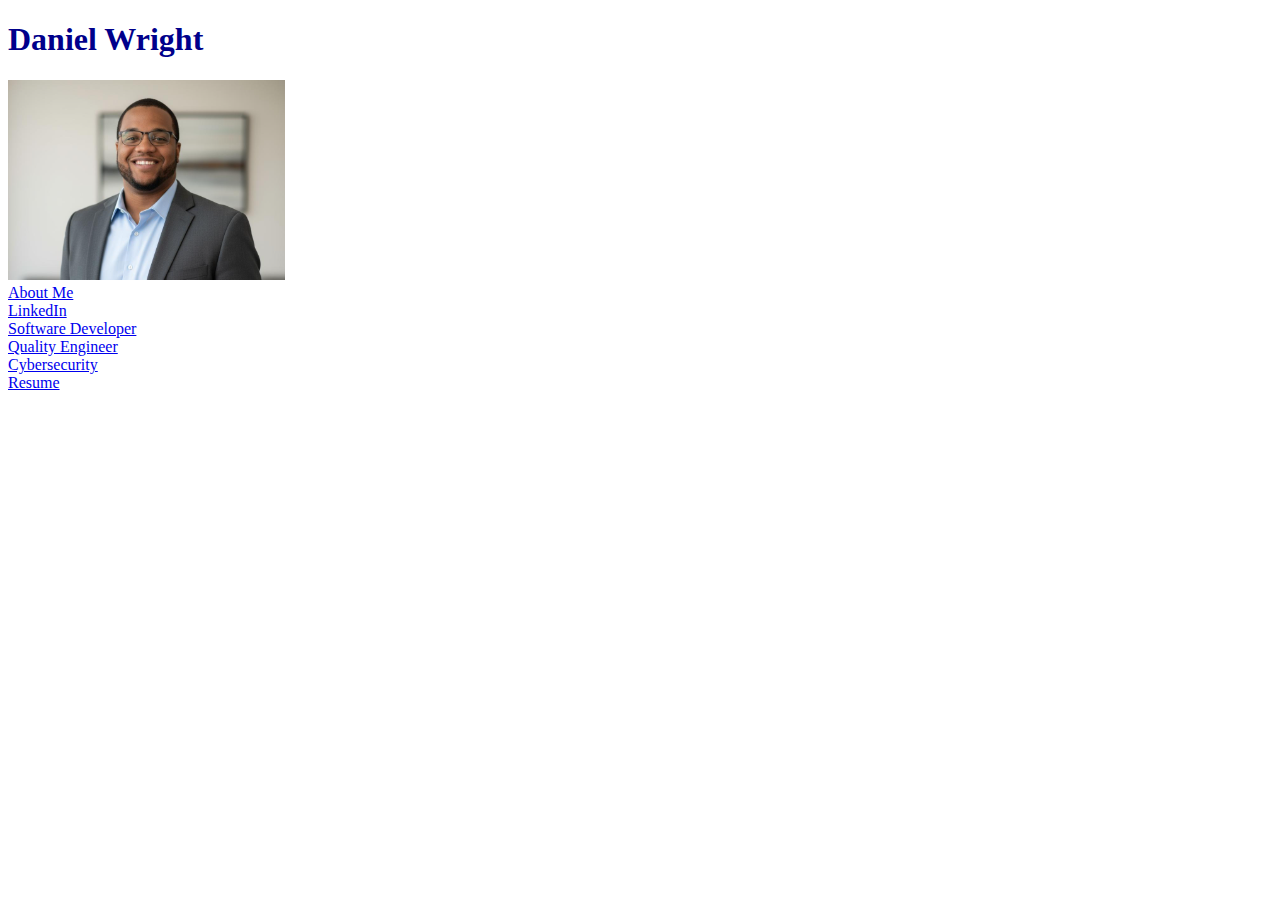
<file: index.html>
<!DOCTYPE html>
<html lang="en">
<head>
    <meta charset="UTF-8">
    <meta name="viewport" content="width=device-width, initial-scale=1.0">
    <title>Daniel Wright</title>
    <link rel="stylesheet" href="/styles.css">
</head>
<body>
    <h1 class="name-header" >Daniel Wright</h1>
    <img src="assets/profile-pic.png" alt="test">
    <br />
    <a href="pages/about_me.html">About Me</a>
    <br />
    <a href="https://www.linkedin.com/in/daniel-wright46/">LinkedIn</a>
    <br />
    <a href="pages/about_me.html">Software Developer</a>
    <br />
    <a href="pages/about_me.html">Quality Engineer</a>
    <br />
    <a href="pages/about_me.html">Cybersecurity</a>
    <br />
    <a href="pages/about_me.html">Resume</a>
</body>
</html>
</file>
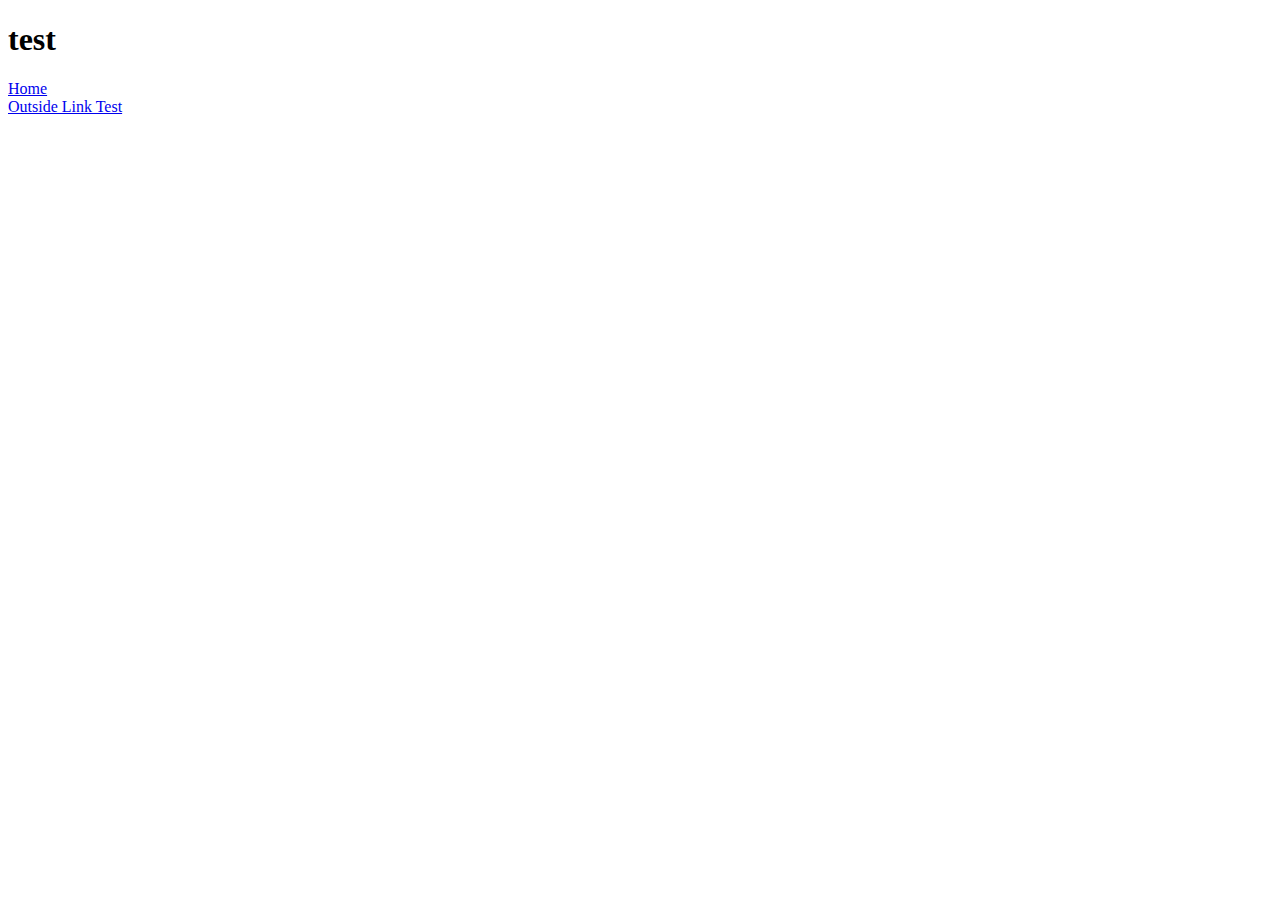
<file: pages/about_me.html>
<!DOCTYPE html>
<html lang="en">
<head>
    <meta charset="UTF-8">
    <meta name="viewport" content="width=device-width, initial-scale=1.0">
    <title>Document</title>
</head>
<body>
    <h1>test</h1>
    <a href="/index.html">Home</a>
    <br />
        <a href="https://www.google.com/">Outside Link Test</a>
</body>
</html>
</file>
<file: styles.css>
.name-header{
    color: darkblue;
}
</file>
